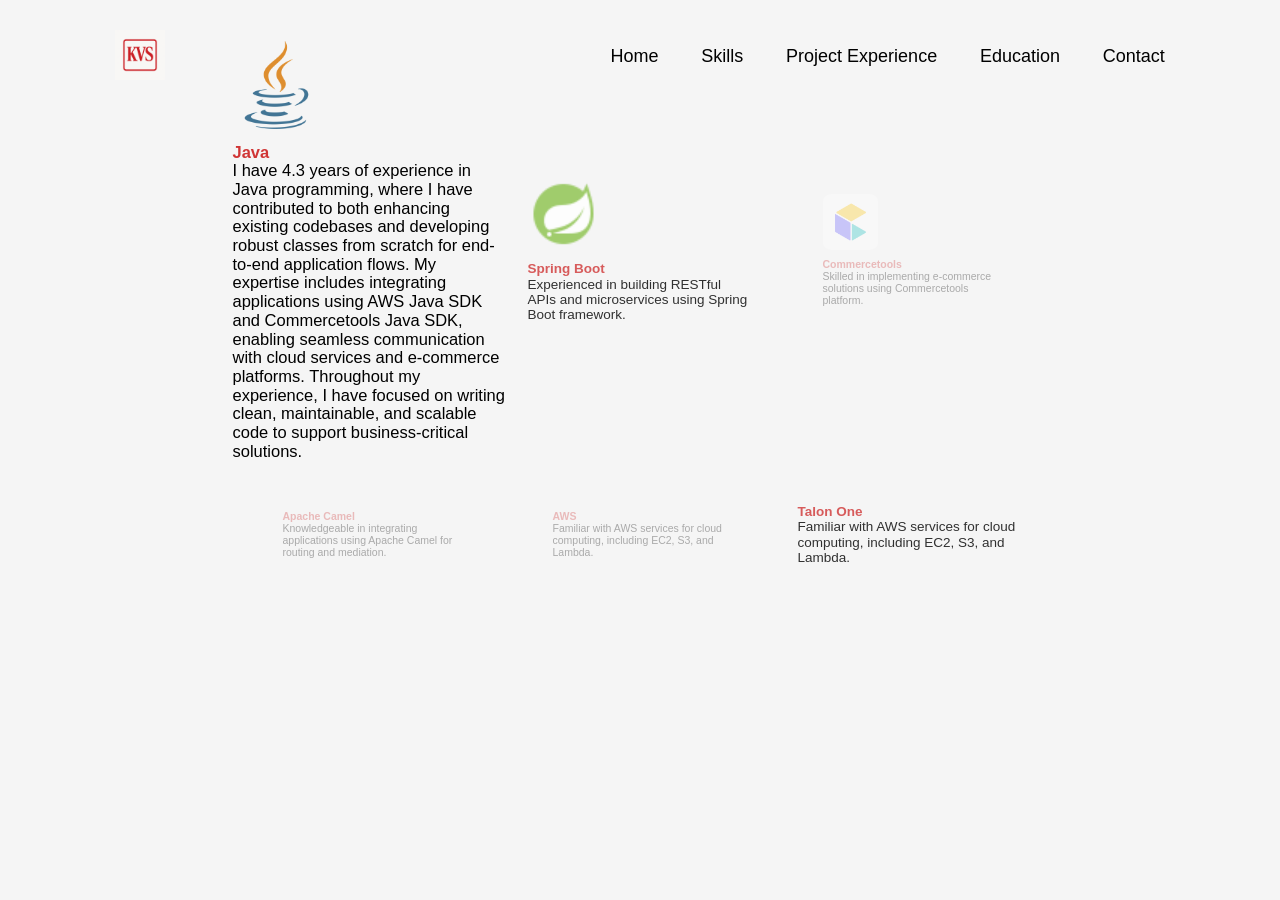
<file: skills.html>
<!DOCTYPE html>
<html lang="en">
<head>
    <meta charset="UTF-8">
    <meta name="viewport" content="width=device-width, initial-scale=1.0">
    <!--Font Awesome-->
    <link rel="stylesheet" href="https://cdnjs.cloudflare.com/ajax/libs/font-awesome/6.7.2/css/all.min.css" integrity="sha512-Evv84Mr4kqVGRNSgIGL/F/aIDqQb7xQ2vcrdIwxfjThSH8CSR7PBEakCr51Ck+w+/U6swU2Im1vVX0SVk9ABhg==" crossorigin="anonymous" referrerpolicy="no-referrer" />
    <!--Main CSS Sheet-->
    <link rel="stylesheet" href="Style/styles.css">
    <title>Venkat Portfolio Website</title>
    <link rel="icon" type="image/png" href="images/logo3.png">
</head>
<body>
    <div id="navbar-container"></div>

    <div class="skills-slideshow1">
        <div class="skill-slide active">
            <img src="images/java.png" alt="Java">
            <h2>Java</h2>
            <p>I have 4.3 years of experience in Java programming, where I have contributed to both enhancing existing codebases and developing robust classes from scratch for end-to-end application flows. My expertise includes integrating applications using AWS Java SDK and Commercetools Java SDK, enabling seamless communication with cloud services and e-commerce platforms. Throughout my experience, I have focused on writing clean, maintainable, and scalable code to support business-critical solutions.</p>
        </div>
        <div class="skill-slide">
            <img src="images/springboot.png" alt="Spring Boot">
            <h2>Spring Boot</h2>
            <p>Experienced in building RESTful APIs and microservices using Spring Boot framework.</p>
        </div>
        <div class="skill-slide">
            <img src="images/commercetools.png" alt="Commercetools">
            <h2>Commercetools</h2>
            <p>Skilled in implementing e-commerce solutions using Commercetools platform.</p>
        </div>
    </div>

    <div class="skills-slideshow2">
        <div class="skill-slide">
            <h2>Apache Camel</h2>
            <p>Knowledgeable in integrating applications using Apache Camel for routing and mediation.</p>
        </div>
        <div class="skill-slide">
            <h2>AWS</h2>
            <p>Familiar with AWS services for cloud computing, including EC2, S3, and Lambda.</p>
        </div>
        <div class="skill-slide">
            <h2>Talon One</h2>
            <p>Familiar with AWS services for cloud computing, including EC2, S3, and Lambda.</p>
        </div>
    </div>

    <script>
    fetch('navbar.html')
        .then(response => response.text())
        .then(data => {
            document.getElementById('navbar-container').innerHTML = data;
        });

    document.addEventListener("DOMContentLoaded", function() {
        const slides = document.querySelectorAll('.skill-slide');
        let current = 0;

        function updateSlides() {
            slides.forEach((slide, i) => {
                slide.classList.remove('active', 'left', 'right');
                if (i === current) {
                    slide.classList.add('active');
                } else if (i === (current - 1 + slides.length) % slides.length) {
                    slide.classList.add('left');
                } else if (i === (current + 1) % slides.length) {
                    slide.classList.add('right');
                }
            });
        }

        function nextSlide() {
            current = (current + 1) % slides.length;
            updateSlides();
        }

        function prevSlide() {
            current = (current - 1 + slides.length) % slides.length;
            updateSlides();
        }

        updateSlides();
        setInterval(nextSlide, 1500);

        // Optional: Add navigation arrows
        // Uncomment below to add manual navigation
        /*
        const slideshow = document.querySelector('.skills-slideshow');
        const leftArrow = document.createElement('button');
        leftArrow.innerHTML = '&#8592;';
        leftArrow.style.position = 'absolute';
        leftArrow.style.left = '0';
        leftArrow.style.top = '50%';
        leftArrow.style.transform = 'translateY(-50%)';
        slideshow.appendChild(leftArrow);

        const rightArrow = document.createElement('button');
        rightArrow.innerHTML = '&#8594;';
        rightArrow.style.position = 'absolute';
        rightArrow.style.right = '0';
        rightArrow.style.top = '50%';
        rightArrow.style.transform = 'translateY(-50%)';
        slideshow.appendChild(rightArrow);

        leftArrow.addEventListener('click', prevSlide);
        rightArrow.addEventListener('click', nextSlide);
        */
    });
    </script>
</body>
</body>
</html>
</file>
<file: Style/styles.css>
@import url('https://fonts.googleapis.com/css2?family=Nunito:ital,wght@0,200..1000;1,200..1000&display=swap');

.skills-slideshow1 {
    content: center;
    display: flex;
    justify-content: center;
    align-items: center;
    width: 100%;
    max-width: 900px;
    margin: 0 auto;
    min-height: 500px;
    overflow: visible; /* allow slides to show outside container */
}

.skills-slideshow2 {
    content: center;
    display: flex;
    justify-content: center;
    align-items: center;
    width: 100%;
    max-width: 900px;
    margin: 0 auto;
    min-height: 0px;
    overflow: visible; /* allow slides to show outside container */
}

.skill-slide {
    flex: 0 0 250px;
    opacity: 0.5;
    transform: scale(0.8);
    transition: transform 0.5s, opacity 0.5s;
    z-index: 1;
    margin: 0 10px;
    position: static; /* important: remove absolute positioning */
    pointer-events: none;
    display: block;
}

.skill-slide.active {
    opacity: 1;
    transform: scale(1.1);
    z-index: 2;
    pointer-events: auto;
}

.skill-slide.left,
.skill-slide.right {
    opacity: 0.8;
    transform: scale(0.9);
    z-index: 1;
}

.skill-slide:not(.active):not(.left):not(.right) {
    opacity: 0.3;
    transform: scale(0.7);
    z-index: 0;
}

.skill-slide img {
    width: 80px;
    height: 80px;
    object-fit: contain;
    margin-bottom: 1rem;
    border-radius: 12px;
}

* {
    margin: 0;
    padding: 0;
    box-sizing: border-box;
    text-decoration: none;
    border: none;
    outline: none;
    scroll-behavior: smooth;
    font-family: 'Poppins', sans-serif;
}

/*
:root {
    --bg-color: #191f36;
    --text-color: #fff;
    --snd-bf-color: #262840;
    --main-color: #5982F4;
}
    */

html {
    font-size: 62.5%;
}

body {
    width: 100%;
    height: 100%;
    overflow-x: hidden;
    background-color: whitesmoke;
    color: rgb(208, 53, 53);
}


section {
    min-height: 100vh;
    padding: 5rem 9% 5rem
}


header {
    margin-top: 20px;
    position: fixed;
    top: 0;
    left: 0;
    width: 100%;
    z-index: 1000;
    padding: 1rem 9%;
    display: flex;
    justify-content: space-between;
    align-items: center;
    background-color: transparent;
    filter: drop-shadow(10px);
}

.logo {
    width: auto; /* Adjust width automatically based on the image */
    height: 50px; /* Set a fixed height for the logo */
    max-width: 150px; /* Ensure the logo doesn't exceed a certain width */
    object-fit: contain; /* Maintain aspect ratio of the image */
    cursor: pointer;
    transition: 0.5s ease;
}

.logo:hover {
    transform: scale(1.1);
}

nav a{
    font-size: 1.8rem;
    color: black;
    margin-left: 4rem;
    font-weight: 500;
    transition: 0.3s ease;
    border-bottom: 3px solid transparent;
}

nav a:hover,

nav a.active {
    color: #b74b4b;
    border-bottom: 3px solid #b74b4b;
}

/* @media(max-width:995px) {
    nav {
        position: absolute;
        top: 100%;
        right: 0;
        width: 40%;
        border-left: 3px solid #b74b4b;
        border-bottom: 3px solid #b74b4b;
        border-bottom-left-radius: 2rem;
        padding: 1rem solid;
        background-color: #191f36;
        border-top: 0.1rem solid rgba(0,0,0,0.1);
    }

    nav.active {
        display: block;
    }

    nav a {
        display: block;
        margin: 2rem;
        font-size: 2rem;
    }

    nav a:hover,
    nav a.active {
        padding:1rem;
        border-bottom: 0.5rem solid #b74b4b;
        border-radius: 0.5rem;
    }
}  */

.home {
    display: flex;
    justify-content: center;
    align-items: center;
    gap: 8rem;
    background-color: #e0f7fa;
}

.home .home-content h1{
    font-size: 6rem;
    font-weight: 700;
    line-height: 1.3;
}

span {
    color: #b74b4b;
}

.home-content h3 {
    font-size: 4rem;
    margin-bottom: 1rem;
    font-weight: 700;
}

.home-img{
    border-radius: 50%;
}

.home-img img{
    position: relative;
    width: 50rem;
    border-radius: 50%;
    box-shadow: 0 0 25px scrgb(0, 0, 0, 0.2);
    transition: 0.2s linear;
    cursor: pointer;
}

.home-img img:hover {
    font-size: 1.8rem;
    font-weight: 500;
}
.social-icons a{
    display: inline-flex;
    justify-content: center;
    align-items: center;
    width: 4rem;
    height: 4rem;
    background-color: transparent;
    border: 0.2rem solid #b74b4b;
    font-size: 2rem;
    border-radius: 50%;
    margin: 3rem 1.5rem 3rem;
    transition: 0.3s ease;
}

.social-icons a:hover {
    color: black;
    transform: scale(1.3) translateY(-5px);
    background-color: #b74b4b;
    box-shadow: 0 0 25px #b74b4b;
}

.btn{
    display: inline-block;
    padding: 1rem 2.8rem;
    background-color: whitesmoke;
    border-radius: 4rem;
    color: #b74b4b;
    letter-spacing: 0.3rem;
    font-weight: 600;
    border: 2px solid #b74b4b;
    transition: 0.3s ease;
    cursor: pointer;
}

.btn:hover{
    transform: scale3d(1.03);
    background-color: #b74b4b;
    color: black;
    box-shadow: 0 0 25px #b74b4b;
}

p {
    color: black;
    font-size: 1.5rem;
}

/*
.typing-text {
    font-size: 34px;
    font-weight: 600;
    min-width: 280px;
}

.typing-text span {
    position: relative;
}

.typing-text span::before {
    content: "software Developer";
    color: #b74b4b;
    animation: words 20s infinite;
}   

.typing-text span::after {
    content: "";
    background-color: black;
    position: absolute;
    width: calc(100% + 8px);
    height: 100%;
    border-left: 3px solid black;
    right: -8;
    animation: cursor 0.6s infinite;
}
*/
/*
@keyframes cursor{
    to{
        border-left: 3px solid #b74b4b;
    }
}
    */

/*
@keyframes words {
    0%, 50% { content: "software Developer"; }
}

*/
/*
#menu-icon {
    font-size: 3.6rem;
    color: var(--text-color);
    display: none;
}
*/
</file>
